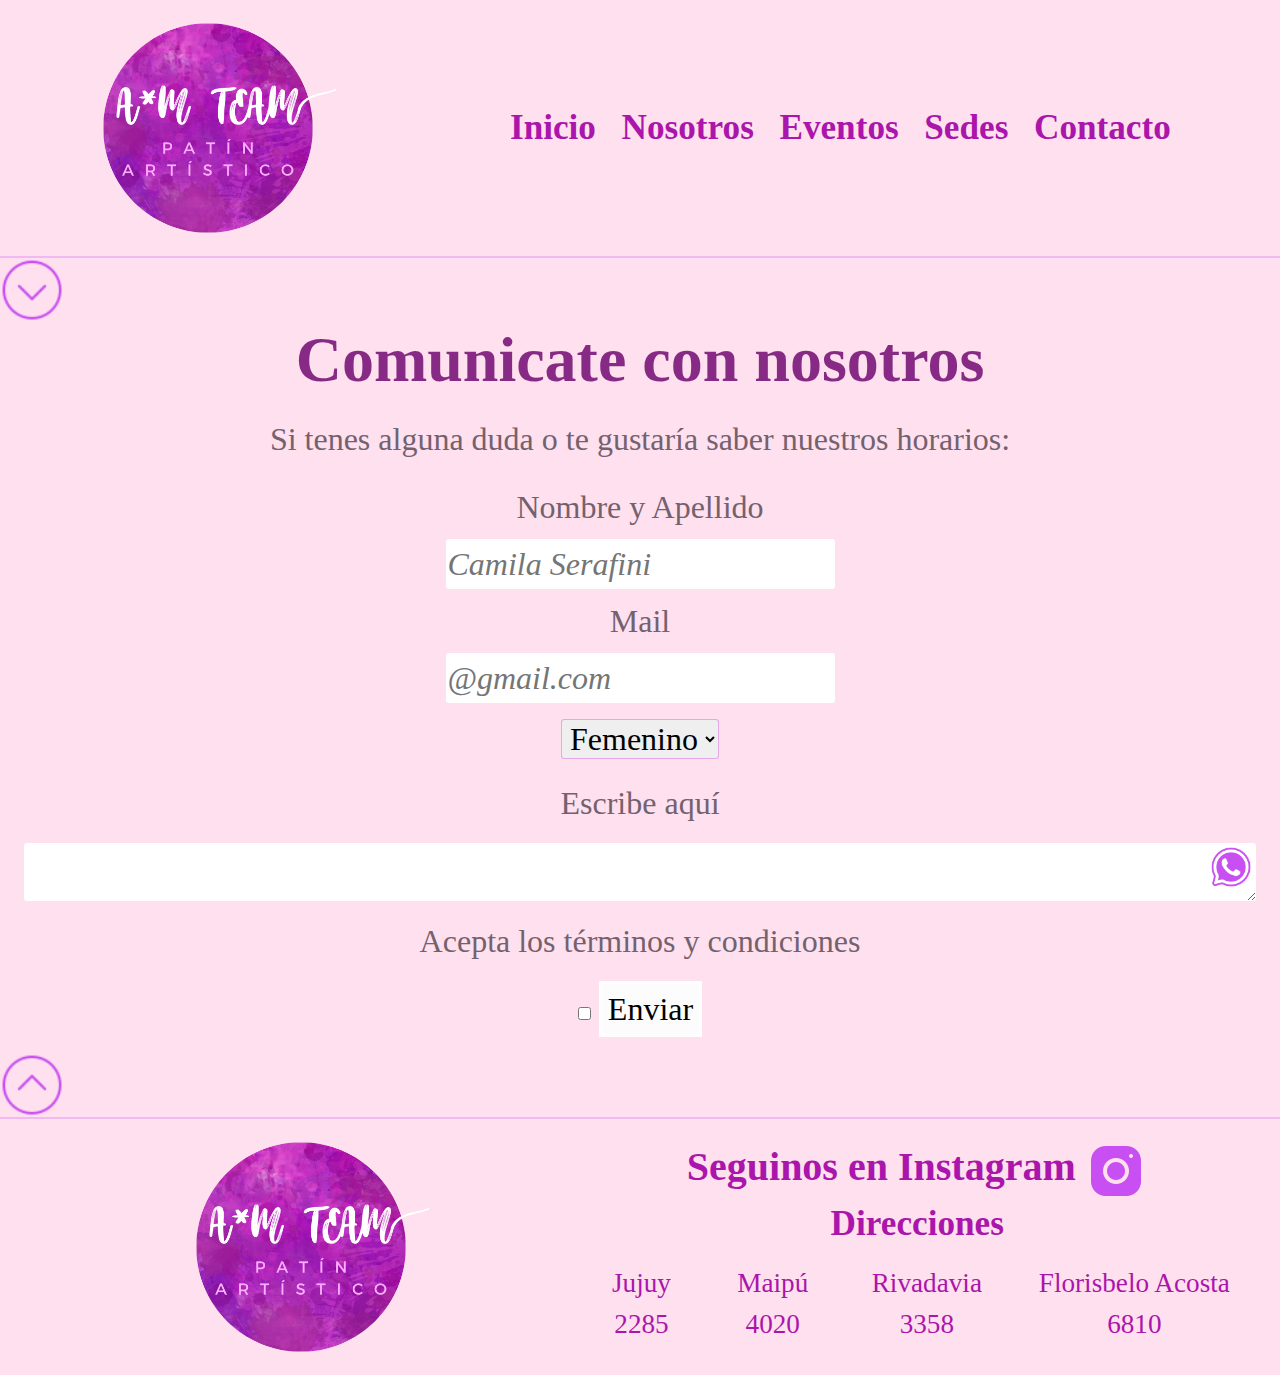
<file: html/contacto.html>
<!DOCTYPE html>
<html lang="en">

<head>
    <meta charset="UTF-8">
    <meta name="viewport" content="width=device-width, initial-scale=1.0">
    <link href="https://cdn.jsdelivr.net/npm/bootstrap@5.3.3/dist/css/bootstrap.min.css" rel="stylesheet"
        integrity="sha384-QWTKZyjpPEjISv5WaRU9OFeRpok6YctnYmDr5pNlyT2bRjXh0JMhjY6hW+ALEwIH" crossorigin="anonymous">
    <link rel="stylesheet" href="../css/style.css">
    <title>Contacto</title>

    <meta name="description"
        content="Comunicate con nosotros para obtener mas información sobre nustras clases de Patinaje Artístico en la ciudad de Mar del Plata">
    <meta name="keywords"
        content="patin, artistico, patinaje artistico, sobre cuatro ruedas, equipo, deporte, diversion, patinar, aprender a patinar, contacto, whatsapp, Mar del Plata">
    <meta name="telephone" content="+54 2335688866">
    <meta name="whatsapp" content="+54 2335688866">
    <meta name="author" content="Camila Rocio Serafini">
    <meta name="geo.placename" content="Mar del Plata">

    <link rel="shortcut icon" href="../images/logo.png" type="image/x-icon">
</head>

<body>
    <header id="Header">
        <div class="logo">
            <img src="../images/logo.png" alt="Logo Patin Artistico Mar del Plata" class="logo-nav">
        </div>
        <nav>
            <ul class="list">
                <li class="li1">
                    <a href="../index.html">Inicio</a>
                </li>

                <li>
                    <a href="nosotros.html">Nosotros</a>
                </li>

                <li>
                    <a href="eventos.html">Eventos</a>
                </li>

                <li>
                    <a href="sedes.html">Sedes</a>
                </li>

                <li>
                    <a href="contacto.html">Contacto</a>
                </li>
            </ul>
        </nav>
    </header>

    <!-- Combinacion de clases de bootstrap -->
    <main>
        <a href="#Footer"><img src="../images/flecha-abajo.png" alt="Flecha para ir al final" class="flechas"></a>
        <section class="contact">
            <h1 class="title text-center">Comunicate con nosotros</h1>
            <section class="description">
                <p class="text-center">Si tenes alguna duda o te gustaría saber nuestros horarios:</p>
                <form action="form.php" method="post">
                    <span class="d-block p-1 text-center"><label for="">Nombre y Apellido</label></span>
                    <span class="d-block p-1 text-center"><input type="text" name="Nombre" id="Nombre"
                            placeholder="Camila Serafini" class="saca-border fst-italic"></span>
                    <span class="d-block p-1 text-center"><label for="">Mail</label></span>
                    <span class="d-block p-1 text-center"><input type="text" name="Nombre" id="Nombre"
                            placeholder="@gmail.com" class="saca-border fst-italic"></span>
                    <div class="text-center m-2">
                        <select name="" id="" class="genero text-center tam">
                            <option value="">Femenino</option>
                            <option value="">Masculino</option>
                            <option value="">Otro</option>
                        </select>
                    </div>
                    <p class="text-center mb-0 mt-3">Escribe aquí</p>
                    <div class="form-floating mt-3 mb-3">
                        <textarea class="form-control saca-border" placeholder="Leave a comment here"
                            id="floatingTextarea"></textarea>
                        <label for="floatingTextarea" class="fs-6"></label>
                    </div>
                    <p class="text-center">Acepta los términos y condiciones</p>
                    <div class="text-center">
                        <input type="checkbox" name="" id="">
                        <input type="submit" value="Enviar" class="border border-white border-3 bg-light-subtle">
                    </div>
                </form>
            </section>
        </section>

        <a href="#Header"><img src="../images/flecha-arriba.png" alt="Flecha para ir arriba" class="flechas"></a>
    </main>

    <footer id="Footer">
        <div class="logo">
            <img src="../images/logo.png" alt="Logo Patin Artistico Mar del Plata" class="logo-nav">
        </div>
        <div>
            <div class="seguinos">
                <h2>Seguinos en Instagram</h2>
                <a href="https://www.instagram.com/amteampatin/" target="_blank"><img src="../images/instagram.png"
                        alt="Instagram" class="redes"></a>
            </div>
            <div class="center">
                <h3>Direcciones</h3>
                <ul class="list">
                    <li>Jujuy 2285</li>
                    <li>Maipú 4020</li>
                    <li>Rivadavia 3358</li>
                    <li>Florisbelo Acosta 6810</li>
                </ul>
            </div>
        </div>

    </footer>
    <a href="https://web.whatsapp.com/" target="_blank"><img src="../images/whatsApp.png" alt="Whats App"
            class="fijo"></a>
    <script src="https://cdn.jsdelivr.net/npm/bootstrap@5.3.3/dist/js/bootstrap.bundle.min.js"
        integrity="sha384-YvpcrYf0tY3lHB60NNkmXc5s9fDVZLESaAA55NDzOxhy9GkcIdslK1eN7N6jIeHz"
        crossorigin="anonymous"></script>
</body>

</html>
</file>
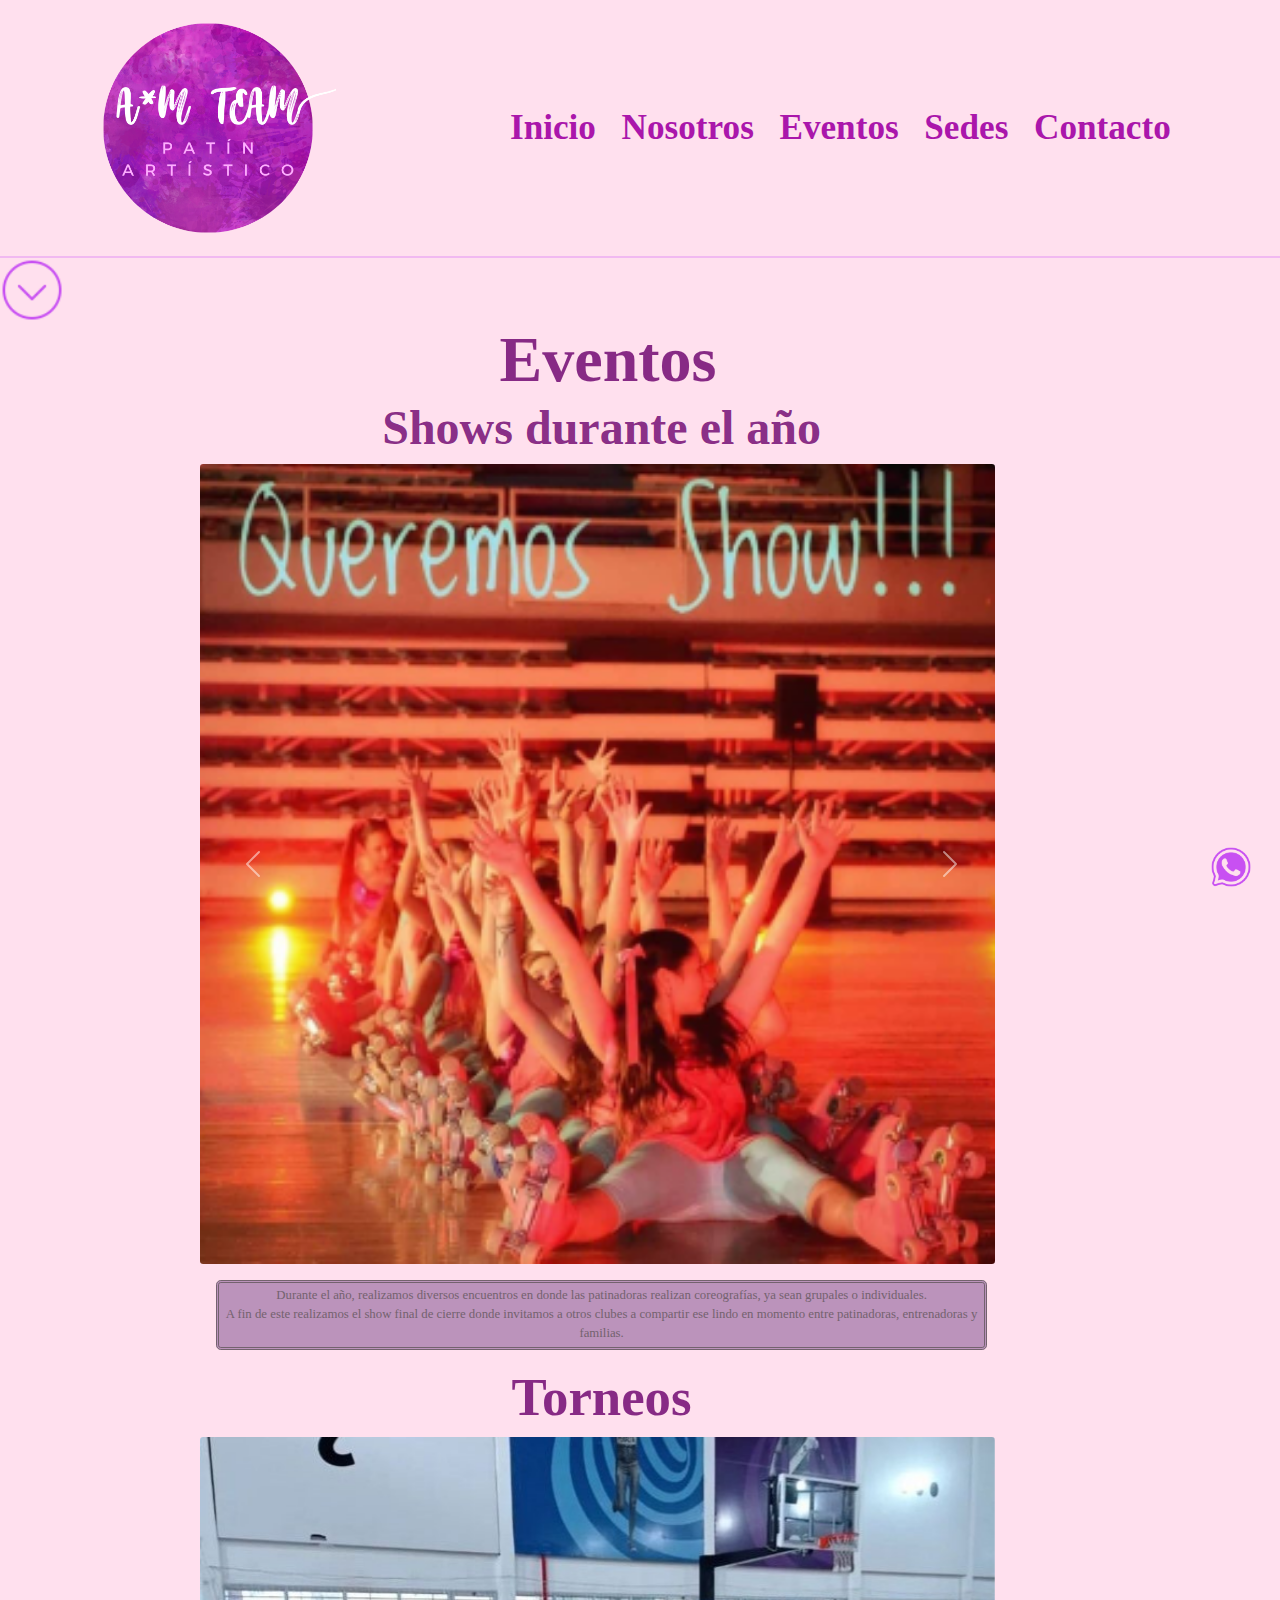
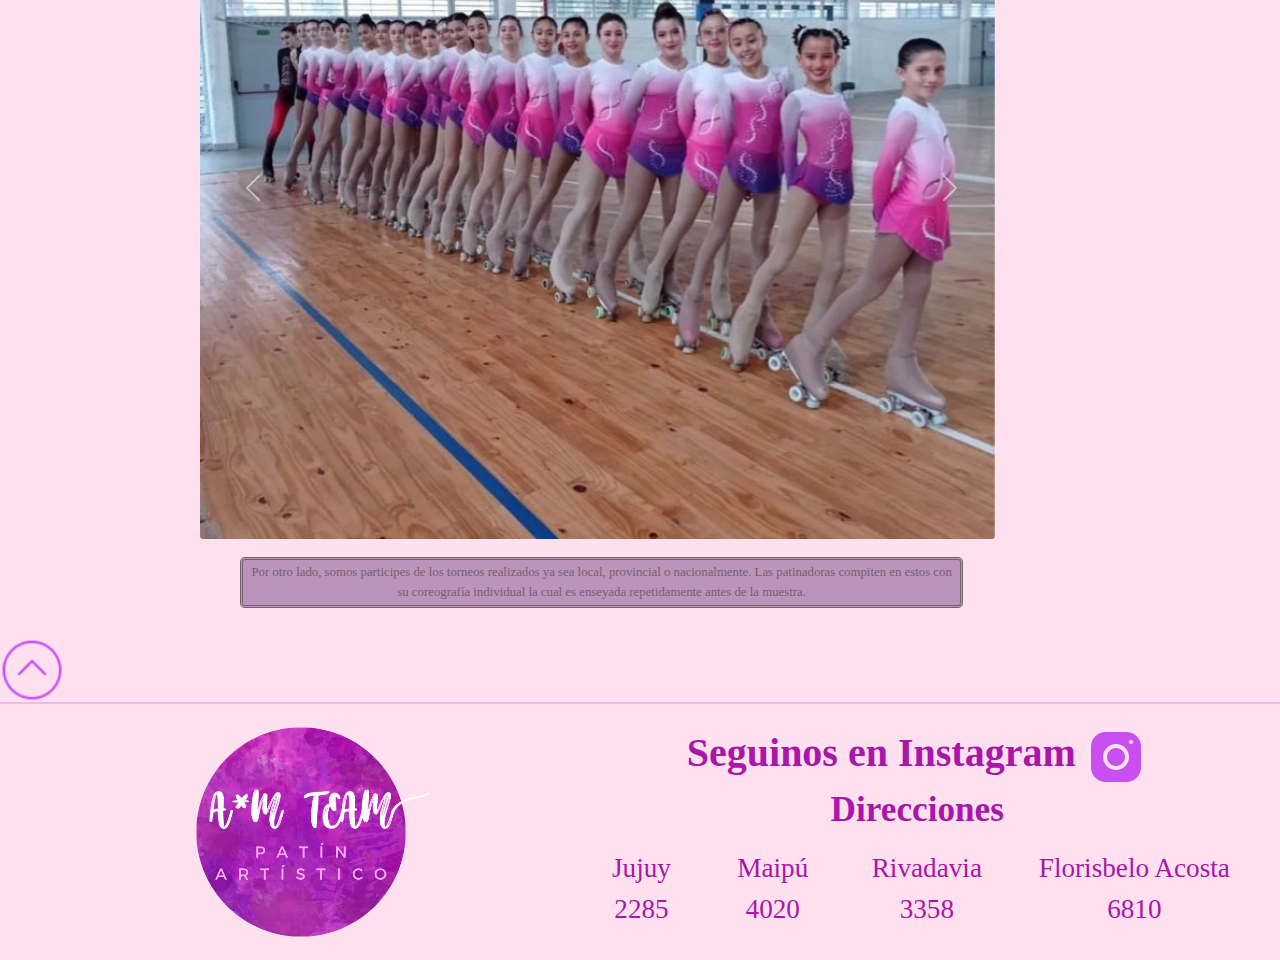
<file: html/eventos.html>
<!DOCTYPE html>
<html lang="en">

<head>
  <meta charset="UTF-8">
  <meta name="viewport" content="width=device-width, initial-scale=1.0">
  <link href="https://cdn.jsdelivr.net/npm/bootstrap@5.3.3/dist/css/bootstrap.min.css" rel="stylesheet"
    integrity="sha384-QWTKZyjpPEjISv5WaRU9OFeRpok6YctnYmDr5pNlyT2bRjXh0JMhjY6hW+ALEwIH" crossorigin="anonymous">
  <link rel="stylesheet" href="../css/style.css">
  <title>Eventos</title>

  <meta name="description"
    content="Conoce nuestros eventos de Patinaje Artístico durante todo el año en la ciudad de Mar del Plata junto a nuestro equipo">
  <meta name="keywords"
    content="patin, artistico, patinaje artistico, sobre cuatro ruedas, equipo, deporte, diversion, patinar, aprender a patinar, Mar del Plata, eventos, competencias">
  <meta name="telephone" content="+54 2335688866">
  <meta name="whatsapp" content="+54 2335688866">
  <meta name="author" content="Camila Rocio Serafini">
  <meta name="geo.placename" content="Mar del Plata">

  <link rel="shortcut icon" href="../images/logo.png" type="image/x-icon">
</head>

<body>
  <header id="Header">
    <div class="logo">
      <img src="../images/logo.png" alt="Logo Patin Artistico Mar del Plata" class="logo-nav">
    </div>

    <nav>
      <ul class="list">
        <li class="li1">
          <a href="../index.html">Inicio</a>
        </li>

        <li>
          <a href="nosotros.html">Nosotros</a>
        </li>

        <li>
          <a href="eventos.html">Eventos</a>
        </li>

        <li>
          <a href="sedes.html">Sedes</a>
        </li>

        <li>
          <a href="contacto.html">Contacto</a>
        </li>
      </ul>
    </nav>
  </header>

  <main class="events-main">
    <a href="#Footer"><img src="../images/flecha-abajo.png" alt="Flecha para ir al final" class="flechas"></a>

    <section>
      <div>
        <h1 class="title">Eventos</h1>
      </div>
      <!-- Las imagenes y videos luego serán cambiados por algunos con mejores definiciones y sin bordes, ademas te poner exactamente mismas medidas de ancho y altura en todos -->
      <section>
        <h2 class="subt">Shows durante el año</h2>
        <div id="carouselExampleRide" class="carousel slide" data-bs-ride="true">
          <div class="carousel-inner eventos">
            <div class="carousel-item active">
              <img src="../images/show.png" class="d-block w-100" alt="Shows">
            </div>
            <div class="carousel-item">
              <video src="../images/show2.mp4" class="d-block w-100" autoplay loop></video>
            </div>
            <div class="carousel-item">
              <video src="../images/show3.mp4" class="d-block w-100" autoplay loop></video>
            </div>
            <div class="carousel-item">
              <img src="../images/show5.jpeg" class="d-block w-100" alt="Shows">
            </div>
            <div class="carousel-item mar">
              <img src="../images/show6.jpeg" class="d-block w-100" alt="Shows">
            </div>
          </div>
          <button class="carousel-control-prev" type="button" data-bs-target="#carouselExampleRide"
            data-bs-slide="prev">
            <span class="carousel-control-prev-icon" aria-hidden="true"></span>
            <span class="visually-hidden">Previous</span>
          </button>
          <button class="carousel-control-next" type="button" data-bs-target="#carouselExampleRide"
            data-bs-slide="next">
            <span class="carousel-control-next-icon" aria-hidden="true"></span>
            <span class="visually-hidden">Next</span>
          </button>
        </div>
        <div>
          <p class="description">Durante el año, realizamos diversos encuentros en donde
            las patinadoras realizan coreografías, ya sean grupales o individuales.
            <br>
            A fin de este realizamos el show final de cierre donde invitamos a otros
            clubes a compartir ese lindo en momento entre patinadoras, entrenadoras
            y familias.
          </p>
        </div>
      </section>
      <section class="center">
        <h2 class="subt">Torneos</h2>
        <div id="carouselExampleFade" class="carousel slide carousel-fade">
          <div class="carousel-inner eventos">
            <div class="carousel-item active">
              <img src="../images/1.jpeg" class="d-block w-100" alt="Torneos locales">
            </div>
            <div class="carousel-item">
              <img src="../images/2.jpeg" class="d-block w-100" alt="Torneos locales">
            </div>
            <div class="carousel-item">
              <img src="../images/3.jpeg" class="d-block w-100" alt="Torneos locales">
            </div>
            <div class="carousel-item">
              <img src="../images/4.jpeg" class="d-block w-100" alt="Torneos locales">
            </div>
            <div class="carousel-item">
              <img src="../images/5.jpeg" class="d-block w-100" alt="Torneos locales">
            </div>
            <div class="carousel-item">
              <img src="../images/6.jpeg" class="d-block w-100" alt="Torneos locales">
            </div>
            <div class="carousel-item">
              <img src="../images/7.jpeg" class="d-block w-100" alt="Torneos locales">
            </div>
            <div class="carousel-item">
              <img src="../images/8.jpeg" class="d-block w-100" alt="Torneos locales">
            </div>
            <div class="carousel-item">
              <img src="../images/9.jpeg" class="d-block w-100" alt="Torneos locales">
            </div>
            <div class="carousel-item">
              <img src="../images/10.jpeg" class="d-block w-100" alt="Torneos locales">
            </div>
            <div class="carousel-item">
              <img src="../images/11.jpeg" class="d-block w-100" alt="Torneos locales">
            </div>
            <div class="carousel-item">
              <img src="../images/12.jpeg" class="d-block w-100" alt="Torneos nacionales">
            </div>
            <div class="carousel-item">
              <img src="../images/13.jpeg" class="d-block w-100" alt="Torneos nacionales">
            </div>
          </div>
          <button class="carousel-control-prev" type="button" data-bs-target="#carouselExampleFade"
            data-bs-slide="prev">
            <span class="carousel-control-prev-icon" aria-hidden="true"></span>
            <span class="visually-hidden">Previous</span>
          </button>
          <button class="carousel-control-next" type="button" data-bs-target="#carouselExampleFade"
            data-bs-slide="next">
            <span class="carousel-control-next-icon" aria-hidden="true"></span>
            <span class="visually-hidden">Next</span>
          </button>
        </div>
        <div class="x">
          <p class="description">Por otro lado, somos participes de los torneos realizados
            ya sea local, provincial o nacionalmente. Las patinadoras compiten en estos
            con su coreografía individual la cual es enseyada repetidamente antes de la muestra.
          </p>
        </div>
      </section>
    </section>

    <a href="#Header"><img src="../images/flecha-arriba.png" alt="Flecha para ir arriba" class="flechas"></a>
  </main>

  <footer id="Footer">
    <div class="logo">
      <img src="../images/logo.png" alt="Logo Patin Artistico Mar del Plata" class="logo-nav">
    </div>
    <div>
      <div class="seguinos">
        <h2>Seguinos en Instagram</h2>
        <a href="https://www.instagram.com/amteampatin/" target="_blank"><img src="../images/instagram.png"
            alt="Instagram" class="redes"></a>
      </div>
      <div class="center">
        <h3>Direcciones</h3>
        <ul class="list">
          <li>Jujuy 2285</li>
          <li>Maipú 4020</li>
          <li>Rivadavia 3358</li>
          <li>Florisbelo Acosta 6810</li>
        </ul>
      </div>
    </div>

  </footer>
  <a href="https://web.whatsapp.com/" target="_blank"><img src="../images/whatsApp.png" alt="Whats App"
      class="fijo"></a>
  <script src="https://cdn.jsdelivr.net/npm/bootstrap@5.3.3/dist/js/bootstrap.bundle.min.js"
    integrity="sha384-YvpcrYf0tY3lHB60NNkmXc5s9fDVZLESaAA55NDzOxhy9GkcIdslK1eN7N6jIeHz"
    crossorigin="anonymous"></script>
</body>

</html>
</file>
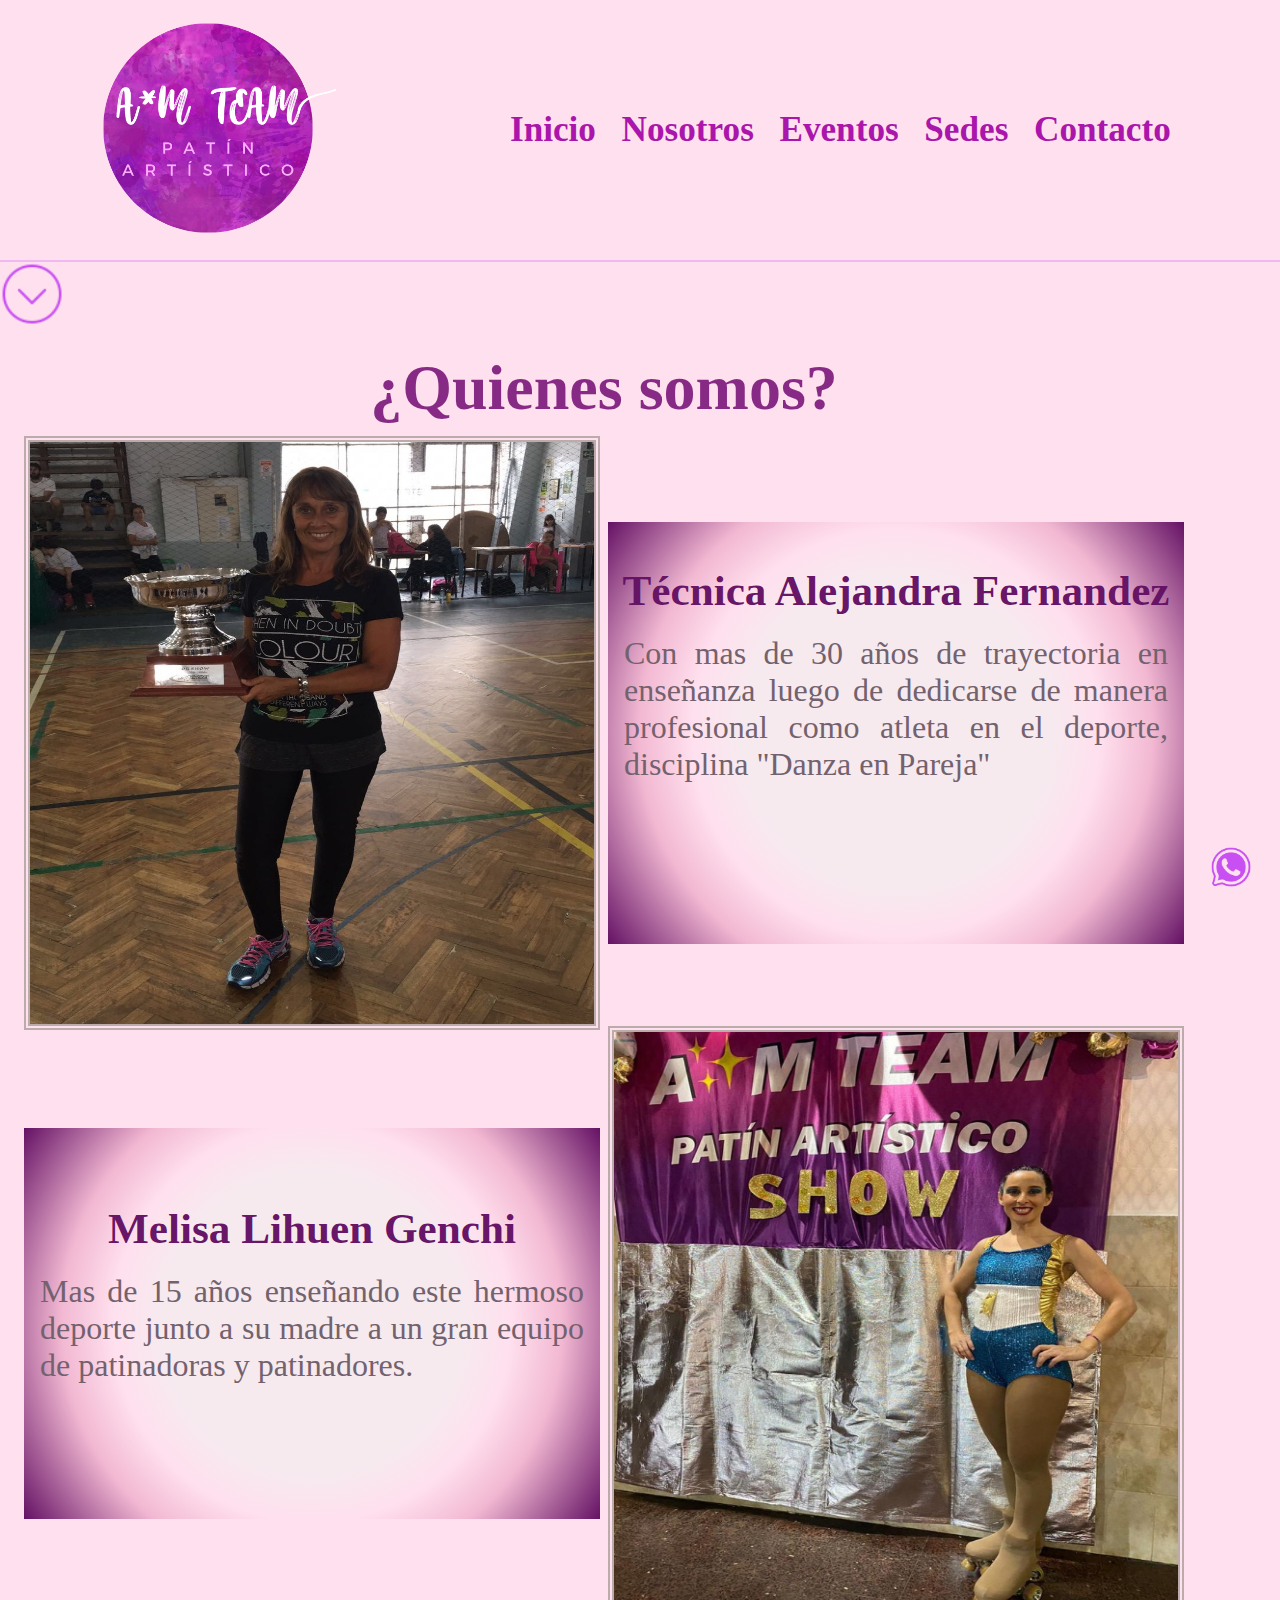
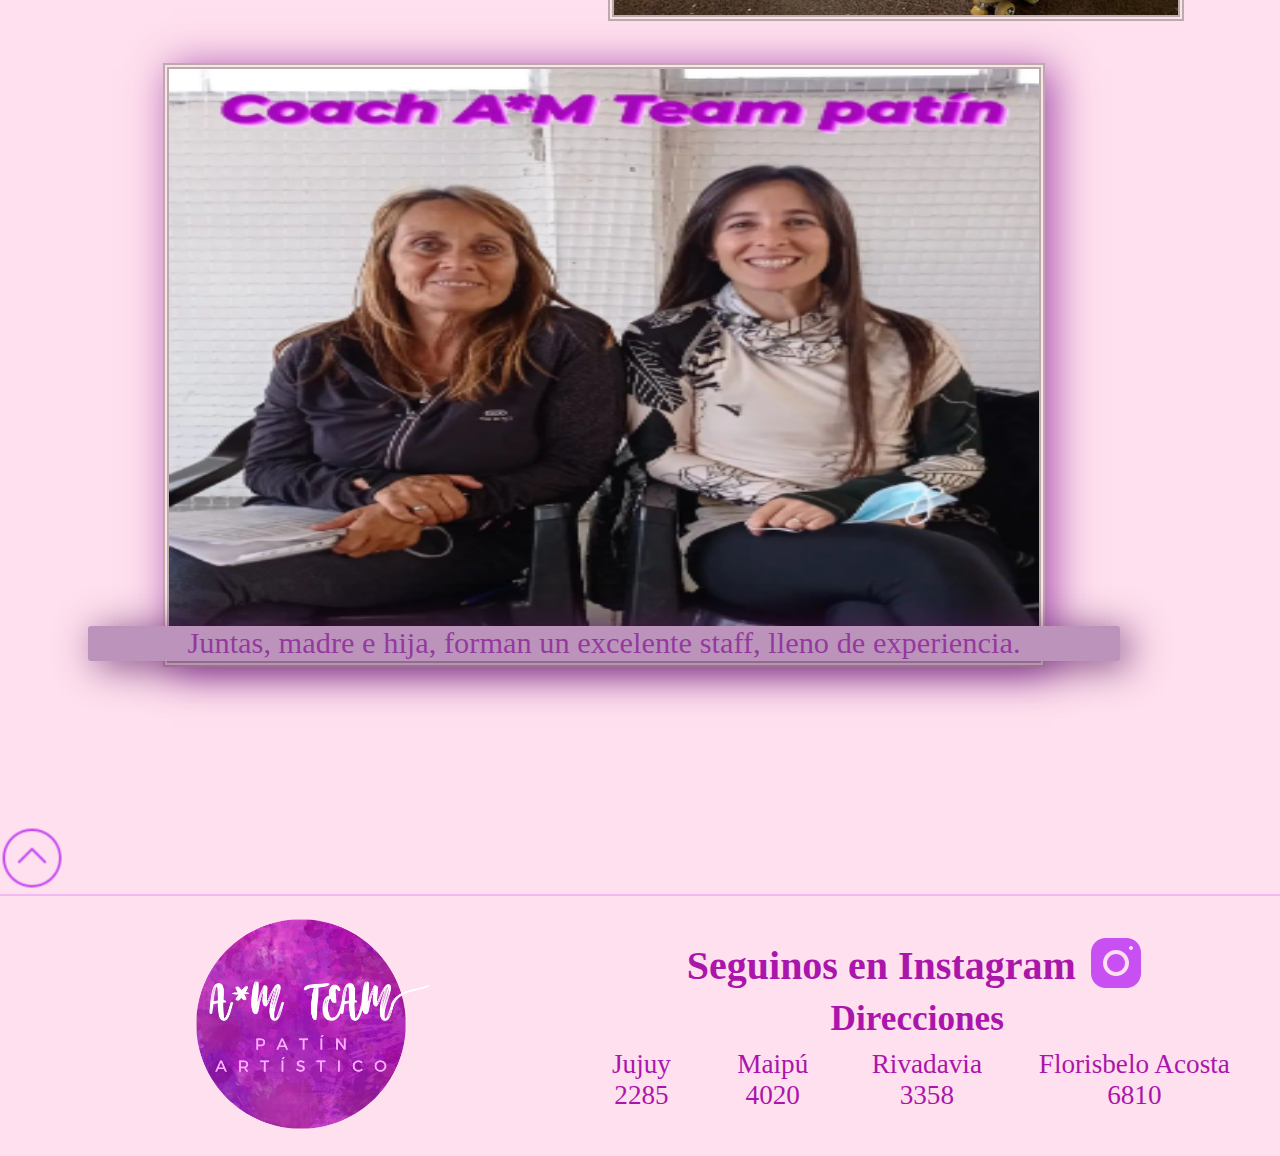
<file: html/nosotros.html>
<!DOCTYPE html>
<html lang="en">

<head>
    <meta charset="UTF-8">
    <meta name="viewport" content="width=device-width, initial-scale=1.0">
    <link rel="stylesheet" href="../css/style.css">
    <title>Conocenos</title>

    <meta name="description"
        content="Conoce a los principales miembros de nuestro equipo, Alejandra Fernandez y Melisa Lihuen Genchi, quienes juntas forman un excelente staff">
    <meta name="keywords"
        content="patin, artistico, patinaje artistico, sobre cuatro ruedas, equipo, deporte, diversion, patinar, aprender a patinar, Mar del Plata, conocenos, tecnicas">
    <meta name="telephone" content="+54 2335688866">
    <meta name="whatsapp" content="+54 2335688866">
    <meta name="author" content="Camila Rocio Serafini">
    <meta name="geo.placename" content="Mar del Plata">

    <link rel="shortcut icon" href="../images/logo.png" type="image/x-icon">
</head>

<body>
    <header id="Header">
        <div class="logo">
            <img src="../images/logo.png" alt="Logo Patin Artistico Mar del Plata" class="logo-nav">
        </div>
        <nav>
            <ul class="list">
                <li class="li1">
                    <a href="../index.html">Inicio</a>
                </li>

                <li>
                    <a href="nosotros.html">Nosotros</a>
                </li>

                <li>
                    <a href="eventos.html">Eventos</a>
                </li>

                <li>
                    <a href="sedes.html">Sedes</a>
                </li>

                <li>
                    <a href="contacto.html">Contacto</a>
                </li>
            </ul>
        </nav>
    </header>

    <main>
        <a href="#Footer"><img src="../images/flecha-abajo.png" alt="Flecha para ir al final" class="flechas"></a>
        <section class="grid-container2">
            <div class="grid-item1B">
                <h1 class="title">¿Quienes somos?</h1>
            </div>

            <div class="grid-item2B">
                <img src="../images/ale.JPG" alt="Alejandra Fernandez">
            </div>

            <div class="grid-item3B">
                <h2>Técnica Alejandra Fernandez</h2>
                <p class="description">
                    Con mas de 30 años de trayectoria en enseñanza luego de dedicarse de manera
                    profesional como atleta en el deporte, disciplina "Danza en Pareja"
                </p>
            </div>

            <div class="grid-item4B">
                <img src="../images/meli.jpg" alt="Melisa Genchi">
            </div>

            <div class="grid-item5B">
                <h2>Melisa Lihuen Genchi</h2>
                <p class="description">
                    Mas de 15 años enseñando este hermoso deporte junto a su madre a un gran
                    equipo de patinadoras y patinadores.
                </p>
            </div>
            <div class="grid-item6B">
                <img src="../images/tecnicas.png" alt="Trayectoria">
            </div>

            <div class="grid-item7B">
                <p class="description ">
                    Juntas, madre e hija, forman un excelente staff, lleno de experiencia.
                </p>
            </div>
        </section>
        <a href="#Header"><img src="../images/flecha-arriba.png" alt="Flecha para ir arriba" class="flechas"></a>
    </main>

    <footer id="Footer">
        <div class="logo">
            <img src="../images/logo.png" alt="Logo Patin Artistico Mar del Plata" class="logo-nav">
        </div>
        <div>
            <div class="seguinos">
                <h2>Seguinos en Instagram</h2>
                <a href="https://www.instagram.com/amteampatin/" target="_blank"><img src="../images/instagram.png"
                        alt="Instagram" class="redes"></a>
            </div>
            <div class="center">
                <h3>Direcciones</h3>
                <ul class="list">
                    <li>Jujuy 2285</li>
                    <li>Maipú 4020</li>
                    <li>Rivadavia 3358</li>
                    <li>Florisbelo Acosta 6810</li>
                </ul>
            </div>
        </div>

    </footer>
    <a href="https://web.whatsapp.com/" target="_blank"><img src="../images/whatsApp.png" alt="Whats App"
            class="fijo"></a>
</body>

</html>
</file>
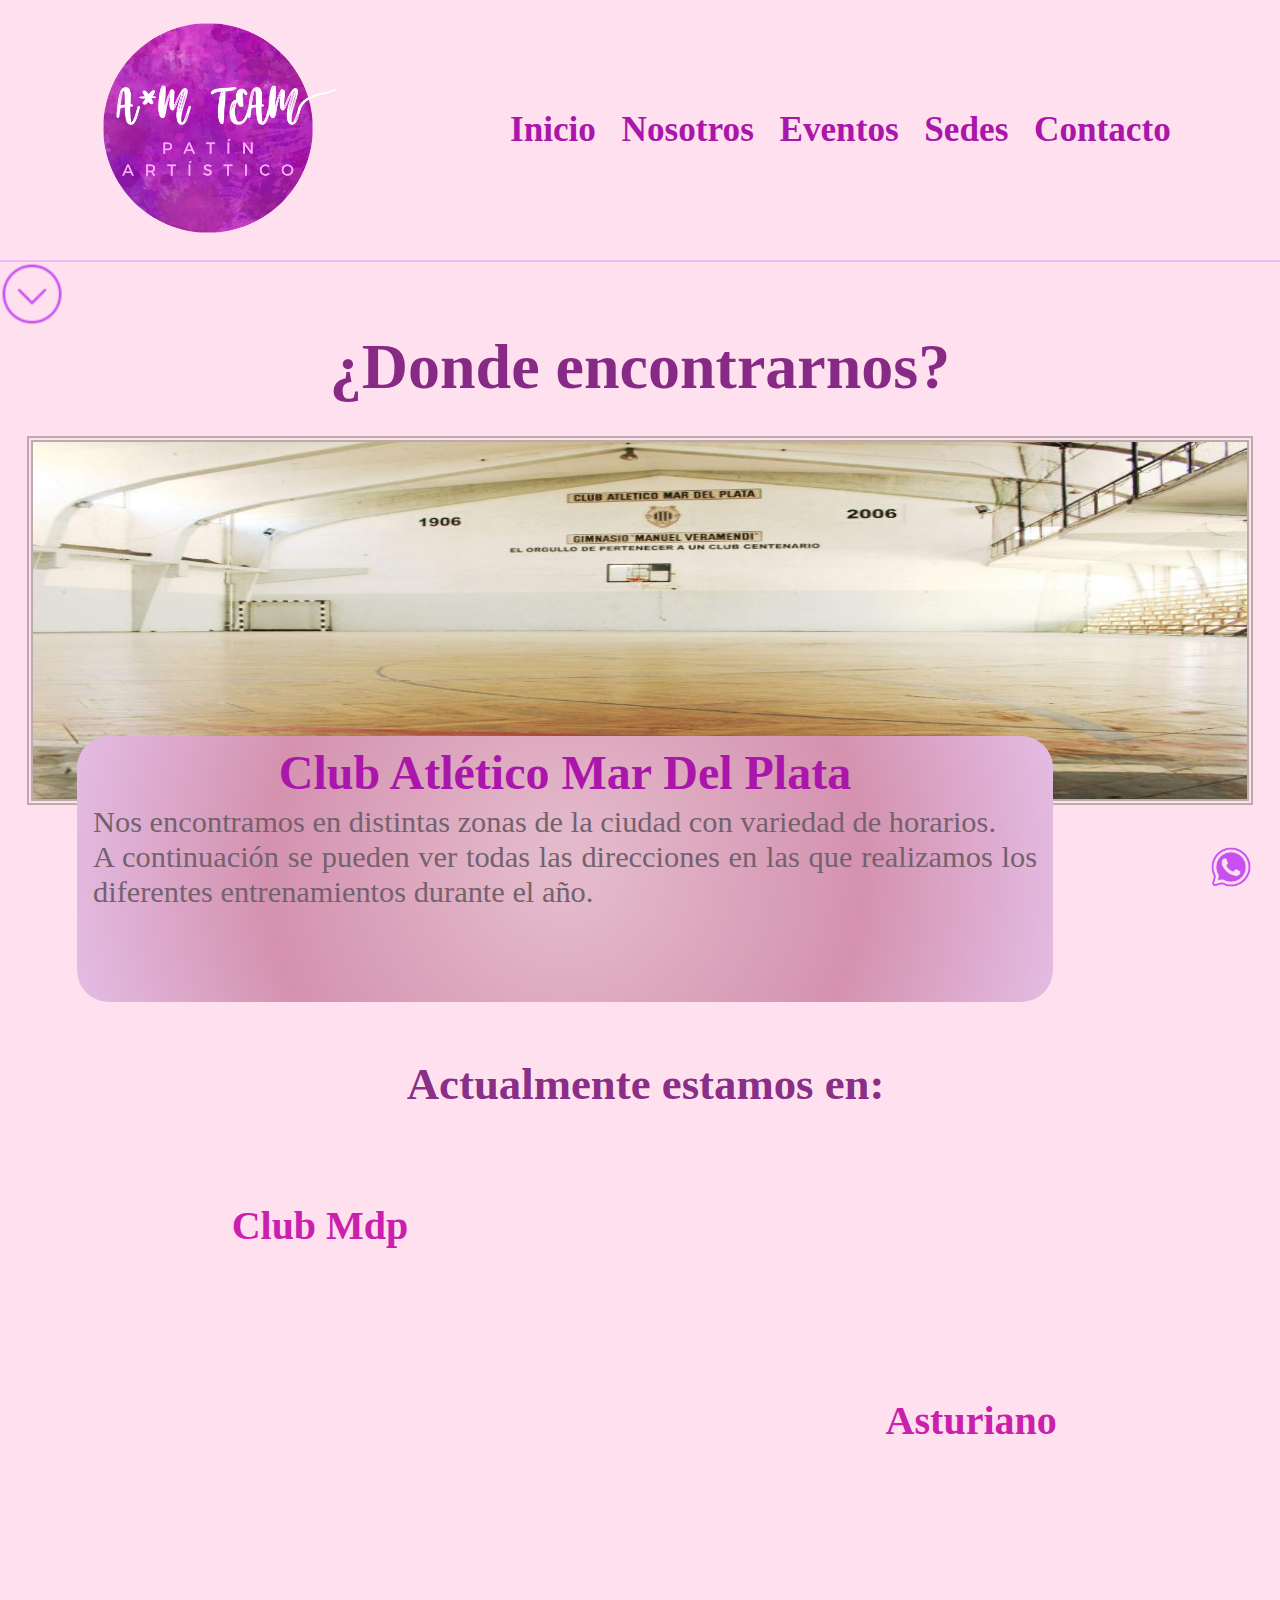
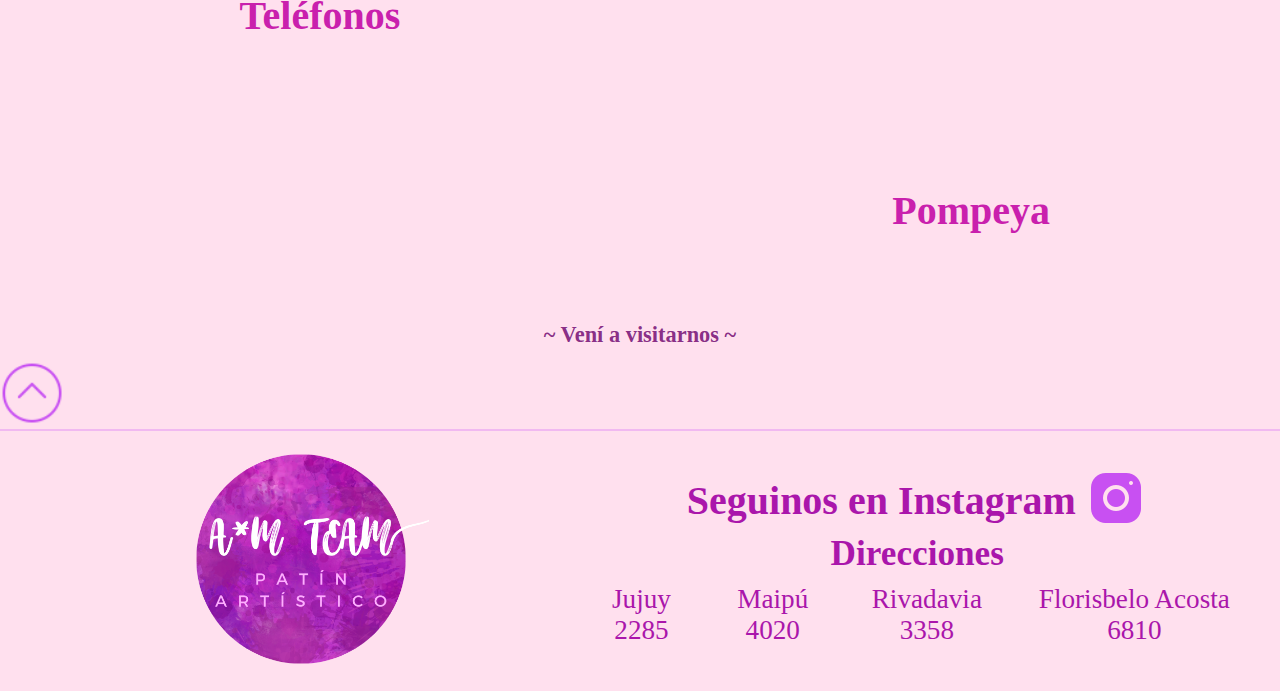
<file: html/sedes.html>
<!DOCTYPE html>
<html lang="en">

<head>
    <meta charset="UTF-8">
    <meta name="viewport" content="width=device-width, initial-scale=1.0">
    <link rel="stylesheet" href="../css/style.css">
    <link href="https://unpkg.com/aos@2.3.1/dist/aos.css" rel="stylesheet">
    <title>Donde encontrarnos</title>

    <meta name="description"
        content="Conoce nuestras diferentes sedes de enseñanza de Patin Artístico en la ciudad de Mar del Plata, con variedad de horarios">
    <meta name="keywords"
        content="patin, artistico, patinaje artistico, sobre cuatro ruedas, equipo, deporte, diversion, patinar, aprender a patinar, Mar del Plata, sedes">
    <meta name="telephone" content="+54 2335688866">
    <meta name="whatsapp" content="+54 2335688866">
    <meta name="author" content="Camila Rocio Serafini">
    <meta name="geo.placename" content="Mar del Plata">

    <link rel="shortcut icon" href="../images/logo.png" type="image/x-icon">
</head>

<body>
    <header id="Header">
        <div class="logo">
            <img src="../images/logo.png" alt="Logo Patin Artistico Mar del Plata" class="logo-nav">
        </div>
        <nav>
            <ul class="list">
                <li class="li1">
                    <a href="../index.html">Inicio</a>
                </li>

                <li>
                    <a href="nosotros.html">Nosotros</a>
                </li>

                <li>
                    <a href="eventos.html">Eventos</a>
                </li>

                <li>
                    <a href="sedes.html">Sedes</a>
                </li>

                <li>
                    <a href="contacto.html">Contacto</a>
                </li>
            </ul>
        </nav>
    </header>

    <main>
        <a href="#Footer"><img src="../images/flecha-abajo.png" alt="Flecha para ir al final" class="flechas"></a>
        <section class="grid-container3">
            <div class="grid-item1C">
                <h1 class="title">¿Donde encontrarnos?</h1>
            </div>
            <div class="grid-item2C" ocupa>
                <img src="../images/club.jpeg" alt="Pista de Patin Artístico sobre ruedas">
            </div>
            <div class="grid-item3C">
                <h2>Club Atlético Mar Del Plata</h2>
                <p class="description">
                    Nos encontramos en distintas zonas de la ciudad con variedad de horarios.
                    <br>
                    A continuación se pueden ver todas las direcciones en las que realizamos
                    los diferentes entrenamientos durante el año.
                </p>
            </div>
        </section>


        <section class="grid-container4">
            <div class="grid-item1D">
                <h2 class="subt">Actualmente estamos en:</h2>
            </div>
            <div class="grid-item2D flex-center">
                <h3 class="dir">Club Mdp</h3>
            </div>
            <div class="grid-item3D" data-aos="flip-left">
                <a href="https://www.google.com/maps/dir//Rivadavia+3358,+B7600GNZ+Mar+del+Plata,+Provincia+de+Buenos+Aires/@-37.9963062,-57.637849,12z/data=!4m8!4m7!1m0!1m5!1m1!1s0x9584deaa3901ba71:0x9cc6b59921bd5a78!2m2!1d-57.555448!2d-37.9963349?entry=ttu"
                    target="_blank"><img src="../images/maps.png" alt="Mapa"></a>
                <p class="map">Click para ir al mapa</p>
            </div>
            <div class="grid-item4D flex-center">
                <h3 class="dir">Asturiano</h3>
            </div>
            <div class="grid-item5D" data-aos="flip-left">
                <a href="https://www.google.com/maps/dir//Centro+Asturiano,+Jujuy+2285,+B7600DCS+Mar+del+Plata,+Provincia+de+Buenos+Aires/@-37.9998362,-57.7237626,11z/data=!4m8!4m7!1m0!1m5!1m1!1s0x9584dea9331098a7:0xd6766bf5c7fe1ac4!2m2!1d-57.5589465!2d-37.9999559?entry=ttu"
                    target="_blank"><img src="../images/maps.png" alt="Mapa"></a>
                <p class="map">Click para ir al mapa</p>
            </div>
            <div class="grid-item6D flex-center">
                <h3 class="dir">Teléfonos</h3>
            </div>
            <div class="grid-item7D" data-aos="flip-left">
                <a href="https://www.google.com/maps/dir//Club+Tel%C3%A9fonos,+Florisbelo+Acosta+6810,+Villa+Primera,+B7604ECL+Mar+del+Plata,+Provincia+de+Buenos+Aires/@-37.959581,-57.7391897,11z/data=!3m1!4b1!4m8!4m7!1m0!1m5!1m1!1s0x9584d99fc2237e19:0xabb3bf175cdbc16e!2m2!1d-57.574383!2d-37.959696?entry=ttu"
                    target="_blank"><img src="../images/maps.png" alt="Mapa"></a>
                <p class="map">Click para ir al mapa</p>
            </div>
            <div class="grid-item8D flex-center">
                <h3 class="dir">Pompeya</h3>
            </div>
            <div class="grid-item9D" data-aos="flip-left">
                <a href="https://www.google.com/maps/dir//Escuela+Nueva+Pompeya,+B7600HLT,+Maip%C3%BA+4020,+Mar+del+Plata,+Provincia+de+Buenos+Aires/@-37.9856458,-57.7207611,11z/data=!3m1!4b1!4m8!4m7!1m0!1m5!1m1!1s0x9584d957aae1950d:0x694a5e6338c807d7!2m2!1d-57.5559395!2d-37.9857424?entry=ttu"
                    target="_blank"><img src="../images/maps.png" alt="Mapa"></a>
                <p class="map">Click para ir al mapa</p>
            </div>
        </section>
        <div class="veni">
            <h3>~ Vení a visitarnos ~</h3>
        </div>
        <a href="#Header"><img src="../images/flecha-arriba.png" alt="Flecha para ir arriba" class="flechas"></a>
    </main>

    <footer id="Footer">
        <div class="logo">
            <img src="../images/logo.png" alt="Logo Patin Artistico Mar del Plata" class="logo-nav">
        </div>
        <div>
            <div class="seguinos">
                <h2>Seguinos en Instagram</h2>
                <a href="https://www.instagram.com/amteampatin/" target="_blank"><img src="../images/instagram.png"
                        alt="Instagram" class="redes"></a>
            </div>
            <div class="center">
                <h3>Direcciones</h3>
                <ul class="list">
                    <li>Jujuy 2285</li>
                    <li>Maipú 4020</li>
                    <li>Rivadavia 3358</li>
                    <li>Florisbelo Acosta 6810</li>
                </ul>
            </div>
        </div>
    </footer>
    <a href="https://web.whatsapp.com/" target="_blank">
        <img src="../images/whatsApp.png" alt="Whats App" class="fijo">
    </a>

    <script src="https://unpkg.com/aos@2.3.1/dist/aos.js"></script>
    <script>
        AOS.init();
    </script>
</body>

</html>
</file>
<file: css/style.css>
@charset "UTF-8";

@keyframes foto-nena {
  0% {
    box-shadow: 8px 5px 39px 32px rgba(137, 32, 150, 0.78);
    -webkit-box-shadow: 8px 5px 39px 32px rgba(137, 32, 150, 0.78);
    -moz-box-shadow: 8px 5px 39px 32px rgba(137, 32, 150, 0.78);
  }

  50% {
    box-shadow: 8px 5px 39px 32px rgba(244, 190, 255, 0.78);
    -webkit-box-shadow: 8px 5px 39px 32px rgba(244, 190, 255, 0.78);
    -moz-box-shadow: 8px 5px 39px 32px rgba(244, 190, 255, 0.78);
  }

  100% {
    box-shadow: 8px 5px 39px 32px rgba(137, 32, 150, 0.78);
    -webkit-box-shadow: 8px 5px 39px 32px rgba(137, 32, 150, 0.78);
    -moz-box-shadow: 8px 5px 39px 32px rgba(137, 32, 150, 0.78);
  }
}

@keyframes cartel {
  0% {
    transform: rotate(10deg);
  }

  25% {
    transform: rotate(0deg);
  }

  50% {
    transform: rotate(-10deg);
  }

  75% {
    transform: rotate(0deg);
  }

  100% {
    transform: rotate(10deg);
  }
}

* {
  margin: 0px;
}

.fijo {
  position: fixed;
  right: 1.8rem;
  bottom: 0.8rem;
  width: 2rem;
}

.center {
  text-align: center;
}

body {
  background-color: #ffe0ee;
}

a {
  font-family: "Times New Roman", Times, serif;
  font-size: none;
  font-weight: bolder;
  color: #aa16ab;
  text-align: none;
  text-decoration-line: none;
}

.title {
  font-family: "Times New Roman", Times, serif;
  font-size: 2rem;
  font-weight: bold;
  color: rgba(117, 15, 117, 0.8705882353);
  text-align: center;
  margin: 0px 1rem;
}

.subt {
  font-family: "Times New Roman", Times, serif;
  font-size: 1.5rem;
  font-weight: bolder;
  color: rgba(117, 15, 117, 0.8705882353);
  text-align: center;
}

.description {
  font-family: "Times New Roman", Times, serif;
  font-size: 1rem;
  font-weight: none;
  color: #73626E;
  text-align: justify;
  margin: 1rem 1.5rem;
}

.flechas {
  width: 7%;
}

.list {
  list-style-type: none;
  text-align: center;
  padding: 0px;
  margin: 0px;
}

.flex-center {
  display: flex;
  align-items: center;
  justify-content: center;
}

header {
  font-family: "Times New Roman", Times, serif;
  border-bottom: 0.15rem solid #f1b9f1;
}

header .logo {
  width: 100%;
  text-align: center;
}

header .logo .logo-nav {
  width: 7rem;
  height: 7rem;
}

header nav .list {
  list-style-type: none;
  text-align: center;
  padding: 0px;
  margin: 0px;
}

header nav .list .li1 {
  margin-top: 0px;
}

header nav .list li {
  margin: 0.6rem;
  padding: 0px;
  line-height: normal;
}

header nav .list li a {
  font-size: 1.1rem;
  transition: 1s;
}

header nav .list li a:hover {
  color: #ca89ca;
  font-size: 1.16rem;
}

/* iNICIO - PESTAÑA 1*/
main .center .ocupa {
  width: 90%;
  margin-top: 1rem;
  border: 0.4rem double rgb(187, 171, 171);
}

main .center .description {
  background-color: #bb93bb;
  padding: 0.2rem;
  border-radius: 0.3rem;
  border: double;
  text-align: center;
  font-size: 0.8rem;
  transform: translateY(-30px);
}

main .grid-container1 {
  display: grid;
  grid-template-columns: 100%;
  grid-template-rows: 20% 30% 17% 53%;
  margin: 2rem;
  margin-top: 0px;
  gap: 1.5rem;
  height: 55rem;
}

main .grid-container1 .grid-item1A {
  background-color: #bb93bb;
  border-radius: 1.3rem;
  border-style: double;
  border-color: #eec8ee;
  grid-row: 1/2;
}

main .grid-container1 .grid-item1A h2 {
  font-size: 1.3rem;
  margin: 0px;
  margin-top: 0.5rem;
  text-align: center;
  color: rgba(100, 17, 100, 0.9843137255);
}

main .grid-container1 .grid-item1A ul {
  padding: 0px;
}

main .grid-container1 .grid-item1A ul li {
  margin-top: 0.45rem;
  text-align: center;
  color: rgba(100, 17, 100, 0.9843137255);
}

main .grid-container1 .grid-item2A {
  grid-row: 2/3;
}

main .grid-container1 .grid-item2A .size-nena {
  width: 94%;
  height: 90%;
  border-radius: 1rem;
  border: 0.2rem solid white;
  animation-name: foto-nena;
  animation-iteration-count: infinite;
  animation-timing-function: linear;
  animation-duration: 5s;
  animation-delay: 0s;
  margin-left: 0.3rem;
  margin-top: 0.6rem;
}

main .grid-container1 .grid-item3A {
  grid-row: 3/4;
  animation-name: cartel;
  animation-iteration-count: infinite;
  animation-timing-function: linear;
  animation-duration: 2s;
  animation-delay: 0s;
}

main .grid-container1 .grid-item3A h2 {
  text-align: center;
  margin: 2rem 1rem;
  font-size: 2rem;
  color: rgba(100, 17, 100, 0.9843137255);
  font-family: "Times New Roman", Times, serif;
  background: rgb(228, 186, 203);
  background: linear-gradient(90deg, rgb(228, 186, 203) 5%, rgb(215, 128, 167) 63%, rgb(210, 83, 210) 100%);
  border-radius: 0.2rem;
}

main .grid-container1 .grid-item4A {
  grid-row: 4/5;
  text-align: center;
}

main .grid-container1 .grid-item4A .video1 {
  width: 90%;
  height: 100%;
  border-radius: 0.4rem;
}

main .ult-bloque {
  margin-top: 16rem;
  text-align: center;
}

main .ult-bloque div p {
  border-bottom: 0.2rem dotted;
  padding-bottom: 0.5rem;
  margin-left: 1rem;
  margin-right: 1rem;
}

main .ult-bloque div p span {
  color: #e634e6;
}

main .ult-bloque div ul {
  padding: 0px;
  margin-top: 1rem;
}

main .ult-bloque div ul li {
  margin: 0.7rem;
  color: rgba(100, 17, 100, 0.9843137255);
}

main .ult-bloque .div-video2 {
  margin-bottom: 1rem;
}

main .ult-bloque .div-video2 .video2 {
  width: 70%;
  height: 70%;
  border-radius: 0.4rem;
}

main .esperamos h2 {
  margin: 1rem;
}

main {
  /* Grids en el main*/
}

main .grid-container2 {
  display: grid;
  grid-template-columns: 100%;
  grid-template-rows: 4% 23% 9% 24% 8% 24% 6%;
  margin: 1rem;
  margin-top: 0px;
  height: 80rem;
  gap: 0.8rem;
  /* Titulo */
  /* Imagen */
  /* Parrafo */
}

main .grid-container2 .grid-item1B {
  grid-row: 1/2;
  display: flex;
  align-items: center;
}

main .grid-container2 .grid-item1B .grid-item1B h1 {
  margin: 0px;
  text-align: center;
}

main .grid-container2 .grid-item2B {
  grid-row: 2/3;
  display: flex;
  align-items: center;
}

main .grid-container2 .grid-item2B img {
  width: 95%;
  height: 95%;
  border: 0.4rem double rgb(187, 171, 171);
}

main .grid-container2 .grid-item3B {
  grid-row: 3/4;
}

main .grid-container2 .grid-item3B h2 {
  padding: 4px;
  font-family: "Times New Roman", Times, serif;
  font-size: 1.3rem;
  font-weight: bolder;
  color: rgba(100, 17, 100, 0.9843137255);
  text-align: center;
}

main .grid-container2 .grid-item3B p {
  margin: 0px;
}

main .grid-container2 .grid-item4B {
  grid-row: 4/5;
  display: flex;
  align-items: center;
}

main .grid-container2 .grid-item4B img {
  width: 95%;
  height: 95%;
  border: 0.4rem double rgb(187, 171, 171);
}

main .grid-container2 .grid-item5B {
  grid-row: 5/6;
}

main .grid-container2 .grid-item5B h2 {
  padding: 4px;
  font-family: "Times New Roman", Times, serif;
  font-size: 1.3rem;
  font-weight: bolder;
  color: rgba(100, 17, 100, 0.9843137255);
  text-align: center;
}

main .grid-container2 .grid-item5B p {
  margin: 0px;
}

main .grid-container2 .grid-item6B {
  grid-row: 6/7;
  display: flex;
  align-items: center;
}

main .grid-container2 .grid-item6B img {
  width: 95%;
  height: 95%;
  border: 0.4rem double rgb(187, 171, 171);
}

main .grid-container2 .grid-item7B {
  grid-row: 7/8;
}

main .grid-container2 .grid-item7B p {
  background-color: #bb93bb;
  margin: 0px;
  text-align: center;
  border-radius: 0.2rem;
  transform: translateY(-30px);
  box-shadow: 8px 5px 39px 0px rgba(70, 17, 77, 0.78);
  -webkit-box-shadow: 8px 5px 39px 0px rgba(87, 23, 95, 0.78);
  -moz-box-shadow: 8px 5px 39px 0px rgba(99, 22, 109, 0.78);
}

.events-main section section div .description {
  background-color: #bb93bb;
  padding: 0.2rem;
  border-radius: 0.3rem;
  border: double;
  text-align: center;
  font-size: 0.8rem;
}

.events-main section section div .eventos {
  margin: 0.5rem;
  width: 97%;
  border-radius: 0.2rem;
}

.events-main section .center .x .description {
  background-color: #bb93bb;
  padding: 0.2rem;
  border-radius: 0.3rem;
  border: double;
  text-align: center;
  font-size: 0.8rem;
  margin-top: 3rem;
  margin-bottom: 0px;
}

main .grid-container3 {
  display: grid;
  grid-template-columns: 100%;
  grid-template-rows: 8% 50% 42%;
  margin: 0px 0px 1.5rem 0.5rem;
  height: 20rem;
  row-gap: 0.4rem;
}

main .grid-container3 .grid-item1C {
  grid-row: 1/2;
}

main .grid-container3 .grid-item1C h1 {
  margin: 0px;
  font-size: 1.7rem;
}

main .grid-container3 .grid-item2C {
  grid-row: 2/3;
  display: flex;
  align-items: center;
  margin-top: 1rem;
}

main .grid-container3 .grid-item2C img {
  width: 96%;
  height: 98%;
  border: 0.4rem double rgb(187, 171, 171);
}

main .grid-container3 .grid-item3C {
  background: rgb(228, 186, 203);
  background: radial-gradient(circle, rgb(228, 186, 203) 5%, rgb(212, 146, 175) 59%, rgb(228, 188, 228) 100%);
  grid-row: 3/4;
  margin-left: 3rem;
  margin-right: 3rem;
  padding: 0px 1rem 9.3rem 1rem;
  transform: translate(-35px, -55px);
  border-radius: 2rem;
}

main .grid-container3 .grid-item3C h2 {
  text-align: center;
  margin-top: 0.6rem;
  margin-bottom: 0.3rem;
  font-family: "Times New Roman", Times, serif;
  font-size: 0.9rem;
  font-weight: bolder;
  color: #aa16ab;
  text-align: none;
}

main .grid-container3 .grid-item3C p {
  margin: 0px;
  font-size: 0.8rem;
}

main .grid-container4 {
  display: grid;
  grid-template-columns: 50% 50%;
  grid-template-rows: 8% 22% 22% 22% 22%;
  margin: 0px 0.5rem;
  height: 30rem;
  gap: 0.4rem;
}

main .grid-container4 .grid-item1D {
  grid-row: 1/2;
  grid-column: 1/3;
}

main .grid-container4 .grid-item2D {
  grid-row: 2/3;
  grid-column: 1/2;
}

main .grid-container4 .grid-item3D {
  grid-row: 2/3;
  grid-column: 2/3;
  padding-top: 1rem;
  text-align: center;
}

main .grid-container4 .grid-item4D {
  grid-row: 3/4;
  grid-column: 2/3;
}

main .grid-container4 .grid-item5D {
  grid-row: 3/4;
  grid-column: 1/2;
  padding-top: 1rem;
  text-align: center;
}

main .grid-container4 .grid-item6D {
  grid-row: 4/5;
  grid-column: 1/2;
}

main .grid-container4 .grid-item7D {
  grid-row: 4/5;
  grid-column: 2/3;
  padding-top: 1rem;
  text-align: center;
}

main .grid-container4 .grid-item8D {
  grid-row: 5/6;
  grid-column: 2/3;
}

main .grid-container4 .grid-item9D {
  grid: 5/6;
  grid-column: 1/2;
  padding-top: 1rem;
  text-align: center;
}

main .grid-container4 .dir {
  color: rgb(201, 32, 173);
}

main .grid-container4 .map {
  font-size: 0.9rem;
  text-align: center;
  color: rgb(238, 149, 164);
}

main .veni h3 {
  text-align: center;
  font-family: "Times New Roman", Times, serif;
  font-size: 1.4rem;
  font-weight: bolder;
  color: rgba(117, 15, 117, 0.8705882353);
  text-align: center;
  margin-top: 1rem;
  margin-bottom: 0.8rem;
}

main section .saca-border {
  border: 0px;
  border-radius: 0.2rem;
}

main section form input:focus {
  background-color: #eec8ee;
}

main section .genero {
  border: 0.05rem solid rgba(230, 168, 230, 0.9843137255);
  border-radius: 0.2rem;
  font-family: "Times New Roman", Times, serif;
  font-size: 1rem;
}

footer {
  color: #aa16ab;
  font-size: 1rem;
  font-family: "Times New Roman", Times, serif;
  border-top: 0.15rem solid #f1b9f1;
}

footer .logo {
  width: 100%;
  text-align: center;
}

footer .logo .logo-nav {
  width: 7rem;
  height: 7rem;
}

footer div .seguinos {
  display: flex;
  align-items: center;
  justify-content: center;
}

footer div .seguinos h2 {
  font-weight: bold !important;
}

footer div .seguinos .redes {
  width: 2.5rem;
  margin-left: 0.5rem;
}

footer div .center .list li {
  margin: 0.6rem;
}

@media only screen and (min-width: 375px) and (max-width: 767px) {
  header .logo-nav {
    width: 7.5rem;
    height: 7.5rem;
  }

  header nav .list li a {
    font-size: 1.2rem;
  }

  main .center .ocupa {
    width: 92%;
  }

  main .center p {
    font-size: 1.15rem;
  }

  main .grid-container1 {
    height: 53rem;
    grid-template-rows: 26% 34% 10% 48%;
  }

  main .grid-container1 .grid-item1A h2 {
    font-size: 1.9rem;
    margin-bottom: 1rem;
    margin-top: 1rem;
  }

  main .grid-container1 .grid-item1A ul li {
    font-size: 1.2rem;
  }

  main .grid-container1 .grid-item2A {
    display: flex;
    align-items: center;
  }

  main .grid-container1 .grid-item2A .size-nena {
    height: 95%;
    animation-name: foto-nena;
  }

  main .grid-container1 .grid-item3A {
    display: flex;
    align-items: center;
  }

  main .grid-container1 .grid-item4A {
    display: flex;
    align-items: center;
  }

  main .grid-container1 .grid-item4A .video1 {
    width: 100%;
    height: 95%;
  }

  main .ult-bloque {
    margin-top: 15rem;
  }

  main .ult-bloque div ul li {
    font-size: 1.1rem;
  }

  main .ult-bloque .div-video2 {
    margin: 1rem 0px;
  }

  main .ult-bloque .div-video2 .video2 {
    width: 70%;
  }

  main .esperamos h2 {
    font-size: 2rem;
  }

  main .grid-container2 {
    grid-template-rows: 2% 25% 7% 26% 6% 25% 7%;
    height: 100rem;
    gap: 1rem;
  }

  main .grid-container2 .grid-item1B {
    display: inline;
  }

  main .grid-container2 .grid-item3B h2 {
    font-size: 1.4rem;
  }

  main .grid-container2 .grid-item3B p {
    font-size: 1.1rem;
  }

  main .grid-container2 .grid-item5B h2 {
    font-size: 1.4rem;
  }

  main .grid-container2 .grid-item5B p {
    font-size: 1.1rem;
  }

  main .grid-container2 .grid-item7B h2 {
    font-size: 1.4rem;
  }

  main .grid-container2 .grid-item7B p {
    font-size: 1.1rem;
  }

  .events-main {
    height: 72rem;
  }

  .events-main section div .description {
    font-size: 1.1rem;
  }

  .events-main .center div .description {
    font-size: 1.1rem;
  }

  main .grid-container3 {
    grid-template-rows: 7% 59% 34%;
    margin: 0px 0px 1.5rem 0.5rem;
  }

  main .grid-container3 .grid-item1C h1 {
    font-size: 1.8rem;
  }

  main .grid-container3 .grid-item3C {
    padding: 0px 1rem 9.8rem 1rem;
  }

  main .grid-container3 .grid-item3C h2 {
    margin-top: 0.8rem;
    font-size: 1.1rem;
  }

  main .grid-container3 .grid-item3C p {
    font-size: 0.95rem;
  }

  main .grid-container4 .grid-item1D h2 {
    font-size: 1.7rem;
  }

  main .grid-container4 .dir {
    font-size: 1.3rem;
  }

  main .grid-container4 .map {
    font-size: 1rem;
  }

  footer .logo .logo-nav {
    width: 7.5rem;
    height: 7.5rem;
  }
}

@media only screen and (min-width: 425px) and (max-width: 767px) {
  main .center .title {
    font-size: 2.3rem;
  }

  main .center .subt {
    font-size: 1.8rem;
  }

  main .center .description {
    font-size: 1rem;
  }

  main .grid-container1 {
    height: 63rem;
  }

  main .grid-container1 .grid-item1A h2 {
    margin-top: 1.5rem;
  }

  main .grid-container1 .grid-item1A ul li {
    font-size: 1.3rem;
  }

  main .ult-bloque {
    margin-top: 16.5rem;
  }

  main .ult-bloque div p {
    font-size: 1.8rem;
  }

  main .ult-bloque div ul li {
    font-size: 1.1rem;
  }

  main .ult-bloque .div-video2 {
    margin: 1rem 0px;
  }

  main .ult-bloque .div-video2 .video2 {
    width: 70%;
  }

  .events-main {
    height: 84rem;
  }

  .events-main {
    height: 77.5rem;
  }

  main .grid-container3 .grid-item3C {
    padding-bottom: 9rem;
  }
}

@media only screen and (min-width: 768px) and (max-width: 2560px) {
  header {
    display: flex;
    align-items: center;
    justify-content: space-around;
  }

  header nav {
    margin-right: 1rem;
  }

  header nav .list {
    list-style-type: none;
    display: flex;
  }

  header nav .list .li1 {
    margin-top: 0.8rem;
  }

  header nav .list li {
    margin: 0.8rem;
  }

  header nav .list li a {
    font-size: 1.55rem;
  }

  header nav .list li a:hover {
    font-size: 1.65rem;
  }

  header .logo {
    width: 20%;
    text-align: start;
  }

  header .logo .logo-nav {
    width: 12rem;
    height: 12rem;
  }

  main {
    /* Grids en el main*/
    /* Fin de los grids */
    /* Ultimo bloque, p, ul y video */
  }

  main .flechas {
    width: 5%;
  }

  main .center .title {
    font-size: 3.12rem;
  }

  main .center .subt {
    font-size: 2.3rem;
  }

  main .center .description {
    font-size: 1.4rem;
    margin: 1rem 3rem;
  }

  main .grid-container1 {
    grid-template-columns: 50% 50%;
    grid-template-rows: 40% 60%;
    margin: 0px;
    padding: 2.3rem;
    height: 60rem;
    width: 90%;
    /* Grid item 1, subtitulo con lista */
    /* Grid item 2, imagen */
    /* Grid item 3, Entrenamientos y preparacion fisica */
    /* Grid item 4, video de entrenamientos y preparacion fisica */
  }

  main .grid-container1 .grid-item1A {
    grid-column: 1/2;
    /* Acomodo del subtitulo del grid item 1*/
  }

  main .grid-container1 .grid-item1A h2 {
    font-size: 2.5rem;
    margin-top: 1.2rem;
  }

  main .grid-container1 .grid-item1A .list li {
    margin-top: 1.3rem;
    font-size: 1.55rem;
  }

  main .grid-container1 .grid-item2A {
    grid-row: 1/2;
    grid-column: 2/3;
    text-align: center;
    width: 97%;
    height: 95%;
  }

  main .grid-container1 .grid-item2A .size-nena {
    margin-top: 0.5rem;
    width: 100%;
    height: 100%;
  }

  main .grid-container1 .grid-item3A {
    grid-row: 2/3;
    grid-column: 2/3;
    display: flex;
    align-items: center;
  }

  main .grid-container1 .grid-item3A h2 {
    padding: 1.2rem;
    margin: 0px;
    font-size: 2.7rem;
    background: rgb(228, 186, 203);
    background: linear-gradient(90deg, rgb(228, 186, 203) 5%, rgb(215, 128, 167) 63%, rgb(210, 83, 210) 100%);
    border-radius: 1rem;
  }

  main .grid-container1 .grid-item4A {
    grid-row: 2/3;
    grid-column: 1/2;
    width: 92%;
    display: flex;
    align-items: center;
  }

  main .grid-container1 .grid-item4A .video1 {
    width: 100%;
    border-radius: 2rem;
    margin-left: 1.2rem;
  }

  main .ult-bloque {
    margin: 2rem 1rem 1.5rem 1rem;
    display: flex;
    align-items: center;
  }

  main .ult-bloque .video2 {
    width: 100%;
    height: 85%;
  }

  main .ult-bloque div {
    margin-left: 3rem;
  }

  main .ult-bloque div .subt {
    font-size: 2rem;
  }

  main .ult-bloque div .list {
    font-size: 1.5rem;
  }

  main .esperamos .subt {
    font-size: 2.7rem;
  }

  main .grid-container2 {
    grid-template-rows: 5% 28% 28% 31% 8%;
    grid-template-columns: 50% 50%;
    padding: 0px 0.5rem 0rem 0.5rem;
    width: 90%;
    height: 100rem;
    gap: 0.5rem;
  }

  main .grid-container2 .grid-item1B {
    grid-column: 1/3;
    margin-top: 0.8rem;
    display: block;
  }

  main .grid-container2 .grid-item1B .title {
    font-size: 3.12rem;
    text-align: center;
  }

  main .grid-container2 .grid-item2B {
    grid-column: 1/2;
  }

  main .grid-container2 .grid-item2B img {
    width: 97%;
    height: 95%;
  }

  main .grid-container2 .grid-item3B {
    grid-row: 2/3;
    grid-column: 2/3;
    margin-top: 5rem;
    margin-bottom: 5rem;
    background: rgb(246, 234, 239);
    background: radial-gradient(circle, rgb(246, 234, 239) 43%, rgb(255, 224, 238) 57%, rgb(242, 184, 210) 72%, rgb(100, 17, 100) 100%);
    transition: 2s;
  }

  main .grid-container2 .grid-item3B:hover {
    transform: rotate(360deg);
  }

  main .grid-container2 .grid-item3B h2 {
    margin-top: 2.2rem;
    font-size: 1.8rem;
  }

  main .grid-container2 .grid-item3B .description {
    margin: 1rem;
    font-size: 1.35rem;
  }

  main .grid-container2 .grid-item4B {
    grid-row: 3/4;
    grid-column: 2/3;
  }

  main .grid-container2 .grid-item4B img {
    width: 95%;
    height: 95%;
  }

  main .grid-container2 .grid-item5B {
    grid-row: 3/4;
    grid-column: 1/2;
    margin-top: 5rem;
    margin-bottom: 5rem;
    background: rgb(246, 234, 239);
    background: radial-gradient(circle, rgb(246, 234, 239) 43%, rgb(255, 224, 238) 57%, rgb(242, 184, 210) 72%, rgb(100, 17, 100) 100%);
    transition: 2s;
  }

  main .grid-container2 .grid-item5B:hover {
    transform: rotate(360deg);
  }

  main .grid-container2 .grid-item5B h2 {
    margin-top: 5rem;
    font-size: 1.8rem;
  }

  main .grid-container2 .grid-item5B .description {
    margin: 1rem;
  }

  main .grid-container2 .grid-item6B {
    grid-row: 4/5;
    grid-column: 1/3;
    display: block;
    text-align: center;
    margin-top: 1rem;
  }

  main .grid-container2 .grid-item6B img {
    box-shadow: 8px 5px 39px 0px rgba(137, 32, 150, 0.78);
    -webkit-box-shadow: 8px 5px 39px 0px rgba(137, 32, 150, 0.78);
    -moz-box-shadow: 8px 5px 39px 0px rgba(137, 32, 150, 0.78);
    width: 75%;
    height: 98%;
  }

  main .grid-container2 .grid-item7B {
    grid-row: 5/6;
    grid-column: 1/3;
  }

  main .grid-container2 .grid-item7B .description {
    text-align: center;
    margin: 2rem;
    font-size: 1.4rem;
    color: rgba(137, 32, 150, 0.78);
    transform: translateY(-50px);
    margin: 0px 4rem;
  }

  .events-main div .title {
    font-size: 3.12rem;
  }

  .events-main section .subt {
    font-size: 2.3rem;
  }

  .events-main section div .description {
    font-size: 2rem;
  }

  .events-main .center div .description {
    font-size: 2rem;
  }

  main .grid-container3 {
    grid-template-rows: 8% 78% 14%;
    margin: 0rem 0.5rem 4.5rem 0.5rem;
    height: 45rem;
    row-gap: 1rem;
  }

  main .grid-container3 .grid-item1C {
    display: block;
  }

  main .grid-container3 .grid-item1C .title {
    font-size: 3.12rem;
  }

  main .grid-container3 .grid-item2C {
    display: block;
    text-align: center;
  }

  main .grid-container3 .grid-item2C img {
    height: 100%;
    height: 95%;
  }

  main .grid-container3 .grid-item3C {
    display: block;
    margin: 0px 7rem;
    padding-bottom: 12rem;
    transform: translate(-75px, -80px);
  }

  main .grid-container3 .grid-item3C h2 {
    font-size: 1.8rem;
  }

  main .grid-container3 .grid-item3C .description {
    font-size: 1.5rem;
  }

  main .grid-container4 {
    grid-template-rows: 8% 23% 23% 23% 23%;
    margin: 0rem;
    margin-bottom: 4rem;
    gap: 0.7rem;
  }

  main .grid-container4 .grid-item1D .subt {
    font-size: 2.3rem;
  }

  main .grid-container4 .grid-item2D .dir {
    font-size: 1.8rem;
  }

  main .grid-container4 .grid-item3D img {
    width: 17%;
  }

  main .grid-container4 .grid-item3D .map {
    font-size: 1.3rem;
  }

  main .grid-container4 .grid-item4D .dir {
    font-size: 1.8rem;
  }

  main .grid-container4 .grid-item5D img {
    width: 17%;
  }

  main .grid-container4 .grid-item5D .map {
    font-size: 1.3rem;
  }

  main .grid-container4 .grid-item6D .dir {
    font-size: 1.8rem;
  }

  main .grid-container4 .grid-item7D img {
    width: 17%;
  }

  main .grid-container4 .grid-item7D .map {
    font-size: 1.3rem;
  }

  main .grid-container4 .grid-item8D .dir {
    font-size: 1.8rem;
  }

  main .grid-container4 .grid-item9D img {
    width: 17%;
  }

  main .grid-container4 .grid-item9D .map {
    font-size: 1.3rem;
  }

  main .title {
    font-size: 3.12rem;
  }

  main .description .text-center {
    font-size: 1.5rem;
  }

  footer {
    display: flex;
    align-items: center;
    justify-content: space-around;
    padding: 0px 1.5rem;
  }

  footer .logo {
    width: 50%;
  }

  footer .logo .logo-nav {
    width: 12rem;
    height: 12rem;
  }

  footer div .seguinos {
    display: flex;
    align-items: center;
  }

  footer div .seguinos h3 {
    font-size: 2.2rem;
    font-weight: bold;
  }

  footer div .seguinos .redes {
    width: 3.5rem;
  }

  footer div .center h3 {
    font-size: 1.3rem;
    font-weight: bold;
  }

  footer div .center .list {
    display: flex;
  }

  footer div .center .list li {
    font-size: 1.2rem;
  }

  .fijo {
    width: 2.5rem;
  }
}

@media only screen and (min-width: 1024px) and (max-width: 2560px) {
  header nav .list li a {
    font-size: 2.2rem;
  }

  header .logo .logo-nav {
    width: 16rem;
    height: 16rem;
  }

  main .center .title {
    font-size: 4rem;
  }

  main .center .subt {
    font-size: 3rem;
  }

  main .center .ocupa {
    width: 95%;
  }

  main .center .description {
    font-size: 1.8rem;
  }

  main .grid-container1 {
    height: 70rem;
  }

  main .grid-container1 .grid-item1A h2 {
    font-size: 3.1rem;
    margin-top: 2.7rem;
  }

  main .grid-container1 .grid-item1A .list li {
    font-size: 2rem;
    margin-top: 1.4rem;
  }

  main .grid-container1 .grid.item2A .size-nena {
    animation-name: foto-nena;
    animation-iteration-count: infinite;
    animation-timing-function: linear;
    animation-duration: 5s;
    animation-delay: 0s;
  }

  main .grid-container1 .grid-item3A h2 {
    font-size: 3.2rem;
  }

  main .grid-container1 .grid-item4A .video1 {
    margin-left: 2.5rem;
  }

  main .ult-bloque div {
    margin-left: 3rem;
  }

  main .ult-bloque div .subt {
    font-size: 3rem;
  }

  main .ult-bloque div .list {
    font-size: 2rem;
  }

  main .ult-bloque .div-video2 {
    margin: 0;
  }

  main .ult-bloque .div-video2 .video2 {
    width: 90%;
  }

  main .esperamos .subt {
    font-size: 3rem;
  }

  main .grid-container2 {
    height: 130rem;
  }

  main .grid-container2 .grid-item1B .title {
    margin-top: 0.5rem;
    font-size: 4rem;
  }

  main .grid-container2 .grid-item2B img {
    height: 100%;
    width: 99%;
  }

  main .grid-container2 .grid-item3B h2 {
    margin-top: 2.5rem;
    font-size: 2.7rem;
  }

  main .grid-container2 .grid-item3B .description {
    font-size: 2rem;
  }

  main .grid-container2 .grid-item4B img {
    width: 98%;
    height: 100%;
  }

  main .grid-container2 .grid-item5B {
    margin-top: 6rem;
    margin-bottom: 6rem;
  }

  main .grid-container2 .grid-item5B h2 {
    font-size: 2.7rem;
    margin-top: 4.5rem;
  }

  main .grid-container2 .grid-item5B .description {
    font-size: 2rem;
  }

  main .grid-container2 .grid-item6B {
    margin-top: 2.5rem;
  }

  main .grid-container2 .grid-item6B .img {
    height: 100%;
  }

  main .grid-container2 .grid-item7B .description {
    font-size: 1.9rem;
  }

  .events-main section {
    width: 80%;
    margin-left: 6rem;
  }

  .events-main section div .title {
    font-size: 4rem;
  }

  .events-main section section .subt {
    font-size: 3rem;
  }

  .events-main section .center .subt {
    font-size: 3.3rem;
  }

  main .grid-container3 {
    height: 45rem;
    grid-template-rows: 8% 55% 37%;
    margin-bottom: 0.5rem;
  }

  main .grid-container3 .grid-item1C .title {
    font-size: 4rem;
  }

  main .grid-container3 .grid-item2C {
    height: 95%;
    margin-top: 2rem;
  }

  main .grid-container3 .grid-item3C {
    margin-left: 9rem;
    margin-right: 9rem;
    transform: translate(-75px, -80px);
  }

  main .grid-container3 .grid-item3C h2 {
    font-size: 3rem;
  }

  main .grid-container3 .grid-item3C .description {
    font-size: 1.9rem;
  }

  main .grid-container4 {
    height: 50rem;
  }

  main .grid-container4 .grid-item1D .subt {
    font-size: 2.8rem;
  }

  main .grid-container4 .grid-item2D .dir {
    font-size: 2.5rem;
  }

  main .grid-container4 .grid-item3D img {
    width: 19%;
  }

  main .grid-container4 .grid-item3D .map {
    font-size: 1.8rem;
  }

  main .grid-container4 .grid-item4D .dir {
    font-size: 2.5rem;
  }

  main .grid-container4 .grid-item5D img {
    width: 19%;
  }

  main .grid-container4 .grid-item5D .map {
    font-size: 1.8rem;
  }

  main .grid-container4 .grid-item6D .dir {
    font-size: 2.5rem;
  }

  main .grid-container4 .grid-item7D img {
    width: 19%;
  }

  main .grid-container4 .grid-item7D .map {
    font-size: 1.8rem;
  }

  main .grid-container4 .grid-item8D .dir {
    font-size: 2.5rem;
  }

  main .grid-container4 .grid-item9D img {
    width: 19%;
  }

  main .grid-container4 .grid-item9D .map {
    font-size: 1.8rem;
  }

  main .title {
    font-size: 4rem;
  }

  main .description .text-center {
    font-size: 2rem;
  }

  footer .logo .logo-nav {
    width: 16rem;
    height: 16rem;
  }

  footer div .seguinos h2 {
    font-size: 2.5rem;
  }

  footer div .seguinos .redes {
    width: 4rem;
  }

  footer div .center h3 {
    font-size: 2.2rem;
  }

  footer div .center .list li {
    font-size: 1.7rem;
  }
}

@media only screen and (min-width: 1440px) {
  header nav .list li a {
    font-size: 2.6rem;
  }

  header .logo .logo-nav {
    width: 17rem;
    height: 17rem;
  }

  main .grid-container1 {
    width: 80%;
    margin-left: 6.5rem;
  }

  main .grid-container1 .grid-item1A .list li:hover {
    color: bisque;
  }

  main .grid-container1 .grid-item2A .size-nena {
    width: 95%;
    margin-left: 0.8rem;
  }

  main .ult-bloque div {
    margin-left: 11rem;
  }

  main .ult-bloque .div-video2 .video2 {
    width: 70%;
    margin-left: 4rem;
  }

  main .esperamos .subt {
    font-size: 3.5rem;
  }

  .events-main section {
    width: 80%;
    margin-left: 9rem;
  }

  main .grid-container2 .grid-item7B .description {
    transform: translateY(-15px);
    margin: 0px 8.5rem;
    padding: 0.6rem 0px;
  }

  main .grid-container3 .grid-item3C {
    margin: 0px 20rem;
    transform: translate(-195px, -90px);
  }

  main .grid-container3 .grid-item3C h2 {
    margin-top: 1.4rem;
  }

  footer .logo .logo-nav {
    width: 17rem;
    height: 17rem;
  }

  footer div .seguinos h2 {
    font-size: 3.1rem;
  }

  footer div .seguinos .redes {
    width: 6rem;
  }

  footer div .center h3 {
    font-size: 2.6rem;
  }

  footer div .center .list li {
    font-size: 2.3rem;
  }

  .fijo {
    width: 3.5rem;
  }
}

@media only screen and (min-width: 2560px) {
  header nav .list li a {
    font-size: 2.9rem;
    margin-left: 1rem;
  }

  header .logo .logo-nav {
    width: 26rem;
    height: 26rem;
  }

  main .flechas {
    width: 2%;
  }

  main .center .title {
    font-size: 5.5rem;
  }

  main .center .subt {
    font-size: 4.5rem;
  }

  main .center .ocupa {
    width: 75%;
  }

  main .center .description {
    font-size: 2rem;
    background-color: #bb93bb;
    text-align: center;
    margin: 0px 57rem;
    border: 0.5rem double;
    padding: 1rem 0px;
    transform: translateY(-40px);
  }

  main .grid-container1 {
    height: 80rem;
    margin-left: 15rem;
    margin-bottom: 11rem;
    margin-top: 3rem;
    row-gap: 6rem;
  }

  main .grid-container1 .grid-item1A {
    margin-left: 21rem;
    padding-left: 2.4rem;
    width: 50%;
  }

  main .grid-container1 .grid-item1A h2 {
    text-align: start;
    font-size: 3.5rem;
    margin-top: 3.3rem;
  }

  main .grid-container1 .grid-item1A ul li {
    text-align: start;
  }

  main .grid-container1 .grid-item1A .list li {
    font-size: 2.5rem;
  }

  main .grid-container1 .grid-item2A {
    width: 55%;
    margin-left: 6.5rem;
  }

  main .grid-container1 .grid-item2A .size-nena {
    animation-name: foto-nena;
    animation-iteration-count: infinite;
    animation-timing-function: linear;
    animation-duration: 5s;
    animation-delay: 0s;
  }

  main .grid-container1 .grid-item3A {
    margin: 0px 19rem 0px 4rem;
  }

  main .grid-container1 .grid-item3A h2 {
    font-size: 3.6rem;
  }

  main .grid-container1 .grid-item4A .video1 {
    margin-left: 18rem;
  }

  main .ult-bloque {
    background-color: #d9aad9;
    margin-left: 35rem;
    margin-right: 30rem;
    border-radius: 0.3rem;
  }

  main .ult-bloque div {
    margin-left: 6rem;
  }

  main .ult-bloque div .subt {
    font-size: 3.5rem;
    border-bottom: 0.3rem dotted;
    padding: 0.5rem;
  }

  main .ult-bloque div .list {
    font-size: 2.3rem;
  }

  main .ult-bloque .div-video2 {
    margin: 0px;
    margin-left: 4rem;
    transform: translateY(70px);
  }

  main .ult-bloque .div-video2 .video2 {
    -webkit-box-shadow: 2px 8px 25px 4px rgb(117, 76, 117);
    -moz-box-shadow: 2px 8px 25px 4px rgb(117, 76, 117);
    box-shadow: 2px 8px 25px 4px rgb(117, 76, 117);
    width: 95%;
  }

  main .esperamos .subt {
    margin-top: 9rem;
    font-size: 3.3rem;
  }

  main .grid-container2 {
    margin-left: 15rem;
    grid-template-rows: 5% 28% 28% 35% 4%;
    height: 170rem;
    width: 80%;
    row-gap: 1.5rem;
    margin-bottom: 3rem;
  }

  main .grid-container2 .grid-item1B .title {
    font-size: 5.5rem;
    margin-top: 0px;
  }

  main .grid-container2 .grid-item2B img {
    width: 60%;
    margin-left: 14rem;
  }

  main .grid-container2 .grid-item3B {
    margin: 9rem 5rem;
    border-radius: 0.6rem;
  }

  main .grid-container2 .grid-item3B h2 {
    margin-top: 6.2rem;
    font-size: 3.5rem;
  }

  main .grid-container2 .grid-item3B .description {
    margin: 2rem 4rem;
    font-size: 2.35rem;
  }

  main .grid-container2 .grid-item4B img {
    width: 65%;
    margin-left: 9rem;
  }

  main .grid-container2 .grid-item5B {
    margin: 7rem 5rem;
    border-radius: 0.6rem;
  }

  main .grid-container2 .grid-item5B h2 {
    margin-top: 6.8rem;
    font-size: 3.5rem;
  }

  main .grid-container2 .grid-item5B .description {
    margin: 2rem 4rem;
    font-size: 2.35rem;
  }

  main .grid-container2 .grid-item6B {
    margin-top: 4rem;
  }

  main .grid-container2 .grid-item6B img {
    width: 45%;
    height: 97%;
  }

  main .grid-container2 .grid-item7B .description {
    font-size: 2.4rem;
    margin: 0px 38rem;
    transform: translateY(-95px);
  }

  .events-main section {
    margin-left: 14rem;
  }

  .events-main section div .title {
    font-size: 5.5rem;
  }

  .events-main section section .subt {
    margin-top: 1rem;
    margin-bottom: 1rem;
    font-size: 4.5rem;
    margin-right: 3rem;
  }

  .events-main section section div .description {
    font-size: 2.5rem;
    border: 0.5rem double;
    background-color: #bb93bb;
    padding: 1rem;
    margin-right: 3.2rem;
    text-align: center;
  }

  .events-main section .center .x {
    margin-left: 2rem;
    margin-right: 2rem;
  }

  .events-main section .center .x .description {
    font-size: 2.5rem;
    background-color: #bb93bb;
    margin: 0px;
    margin-right: 2rem;
    margin-top: 4rem;
  }

  main .grid-container3 {
    height: 60rem;
    grid-template-rows: 8% 70% 22%;
  }

  main .grid-container3 .grid-item2C {
    width: 80%;
  }

  main .grid-container3 .grid-item2C img {
    margin-left: 17rem;
    height: 100%;
  }

  main .grid-container3 .grid-item3C {
    margin: 0px 25rem;
    margin-right: 32rem;
  }

  main .grid-container3 .grid-item3C h2 {
    margin-top: 0.2rem;
    font-size: 3.2rem;
    text-align: center;
  }

  main .grid-container3 .grid-item3C .description {
    font-size: 2.3rem;
  }

  main .grid-container4 {
    width: 60%;
    margin-left: 30rem;
    height: 70rem;
  }

  main .grid-container4 .grid-item1D .subt {
    font-size: 3.3rem;
  }

  main .grid-container4 .grid-item3D {
    margin-top: 1.6rem;
  }

  main .grid-container4 .grid-item3D img {
    width: 12%;
  }

  main .grid-container4 .grid-item5D {
    margin-top: 1.6rem;
  }

  main .grid-container4 .grid-item5D img {
    width: 12%;
  }

  main .grid-container4 .grid-item7D {
    margin-top: 1.6rem;
  }

  main .grid-container4 .grid-item7D img {
    width: 12%;
  }

  main .grid-container4 .grid-item9D {
    margin-top: 1.6rem;
  }

  main .grid-container4 .grid-item9D img {
    width: 12%;
  }

  main .veni h3 {
    text-align: center;
    font-family: "Times New Roman", Times, serif;
    font-size: 3rem;
    font-weight: bolder;
    color: rgba(117, 15, 117, 0.8705882353);
    text-align: center;
  }

  main .contact {
    width: 80%;
    margin-left: 15rem;
  }

  footer {
    margin-right: 7rem;
  }

  footer .logo .logo-nav {
    width: 26rem;
    height: 26rem;
  }

  footer div .seguinos h2 {
    font-size: 3rem;
  }

  footer div .seguinos .redes {
    width: 5rem;
  }

  footer div .center h3 {
    font-size: 2.6rem;
  }

  footer div .center .list li {
    font-size: 2.3rem;
    margin: 1.3rem;
  }

  .fijo {
    width: 5rem;
  }
}

/*# sourceMappingURL=style.css.map */
</file>
